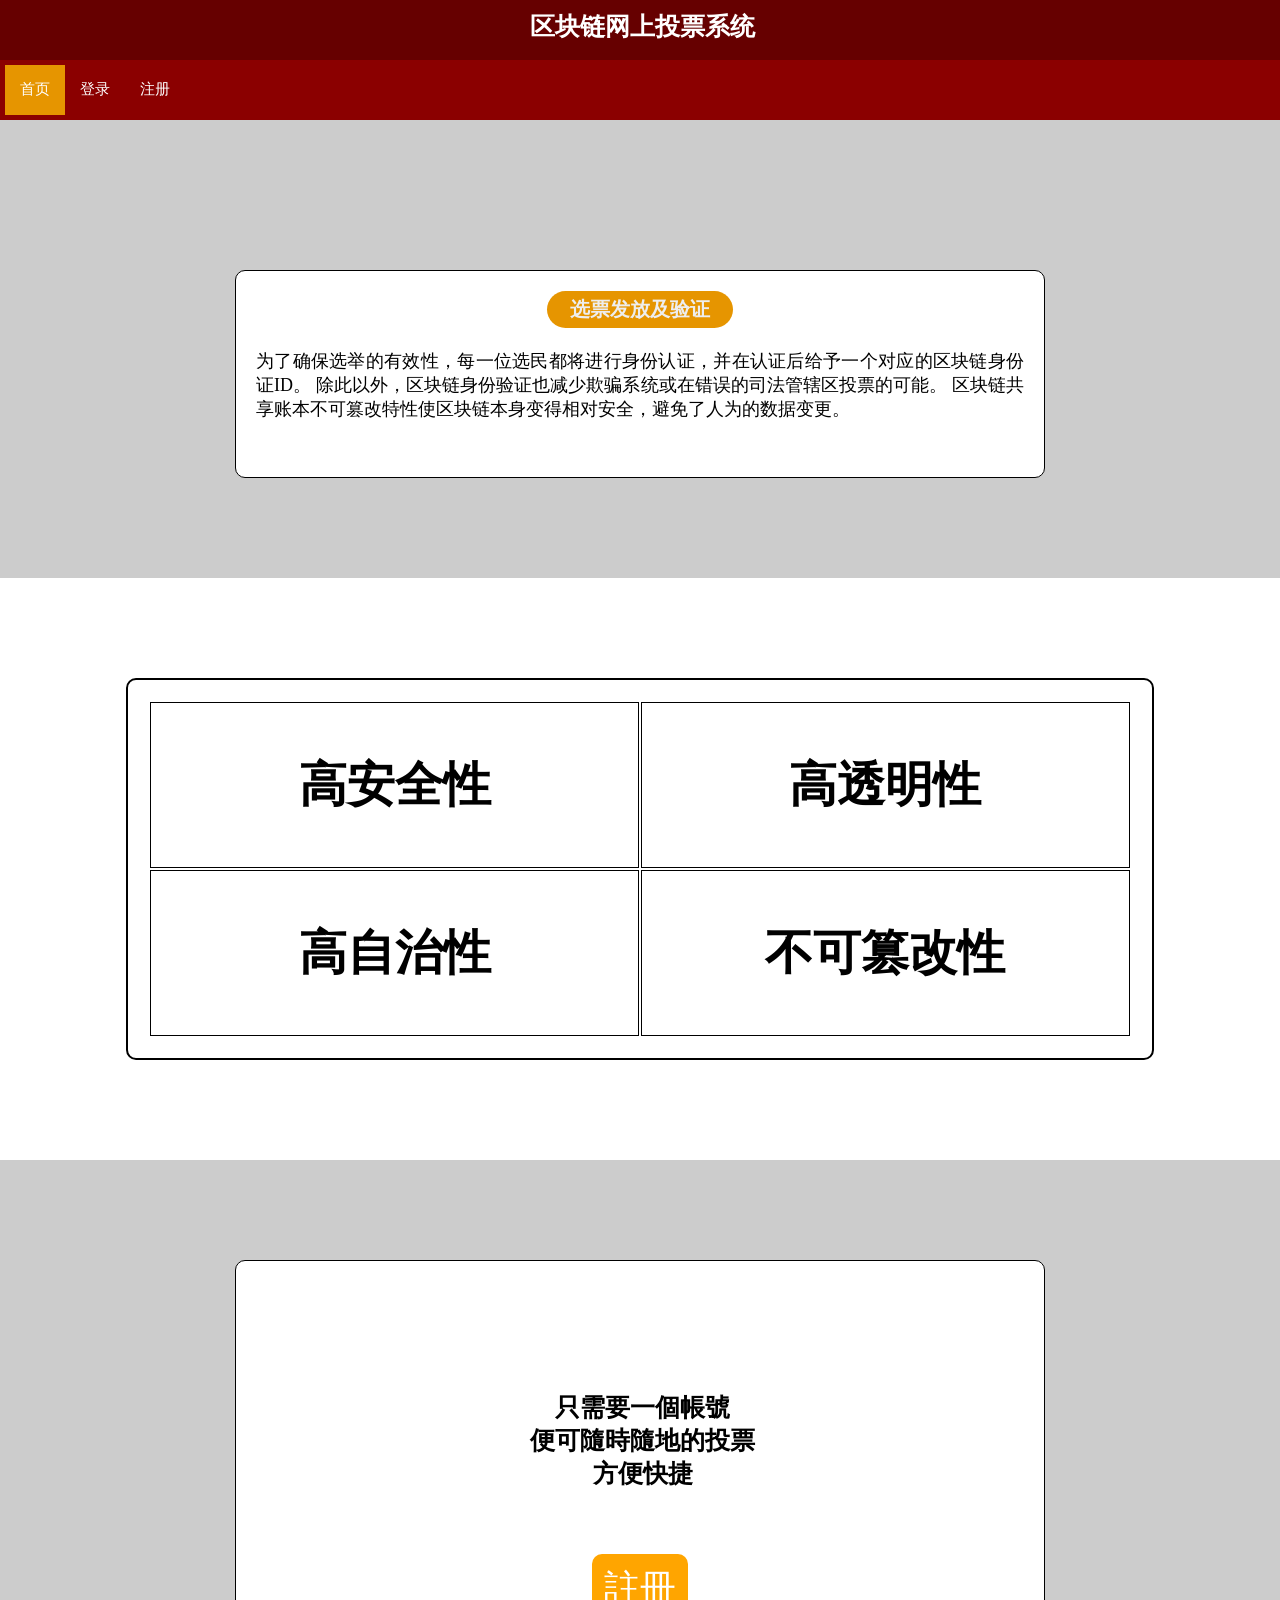
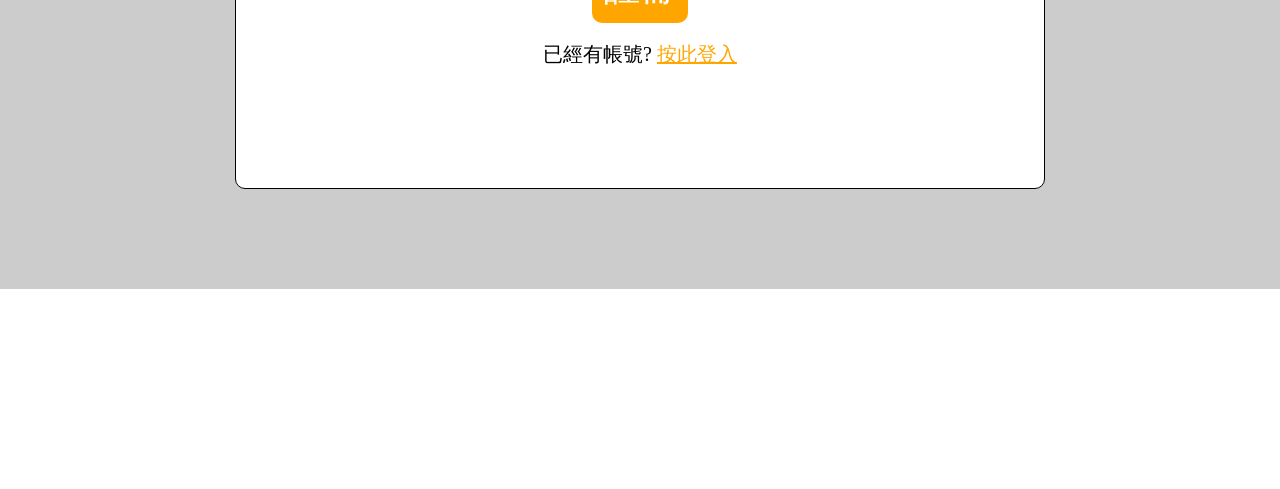
<file: bc/index.html>
﻿<!DOCTYPE html>
<html>
<head>
    <meta charset="utf-8">
    <link rel="stylesheet" href="basic.css">
    <link rel="stylesheet" href="navbar.css">
    <title>区块链网上投票系统</title>
</head>
<style>
    #table1 {
        border: 1px solid black;
        border-radius: 10px;
        width: 60%;
        margin: auto;
        padding: 20px;
        background-color: white;
    }

    #table1_title1, #table1_title2, #table1_title3 {
        display: block;
        background-color: #e69500;
        border: #664200;
        border-radius: 50px;
        width: 23%;
        margin: 0 auto;
        color: #EEE;
        font-weight: bold;
        padding: 5px;
        text-align: center;
        font-size: 20px;
    }

    #table1_caption1, #table1_caption2, #table1_caption3 {
        color: black;
        font-size: 18px;
        text-align: justify;
    }

    #horscrollbar {
        display: block;
        margin: 0 auto;
        width: 100%;
    }

    #firstHS, #secondHS, #thirdHS {
        padding: 10px;
        height: 25px;
        width: 25px;
    }

    #firstHS:hover {
        background-color: grey;
    }

    #firstHS input:checked {
        background-color: orange;
    }
    
    #table2 {
        margin: 0 auto;
        border: 2px solid black;
        border-radius: 10px;
        padding: 20px;
    }

    #table2 th, #table2 td {
        border: 1px solid black;
        padding: 50px;
        font-size: 48px;
        text-align: center;
        width: 35%;
    }

    #regisbutton {
        display: block;
        padding: 10px;
        background-color: orange;
        width: 10%;
        margin: auto;
        border-radius: 10px;
        color: white;
        font-size: 36px;
        text-align: center;
        text-decoration: none;
    }

    #regisbutton:hover {
        background-color: #e69500;
    }

    #loginbutton {
        color: orange;
    }

    #loginbutton:hover {
        color: #e69500;
    }
</style>
<body>
    <div id="headingblock">
        <div id="headingele">
            <div id="headhead">
                <text>区块链网上投票系统</text>
            </div>
        </div>
        <br>
    </div>
    <div id="banner">
        <div id="navbar">
            <ul>
                <li><a href="index.html" class="homebutton">首页</a></li>
                <li>  </li>
                <li><a href="login.html">登录</a></li>
                <li>  </li>
                <li><a href="regis.html">注册</a></li>
                <!--<li style="float:right"><a href="aboutus.html">关于我们</a></li>-->
                </ul>
            </div>
        </div>
        <div id="contentblockodd">
            <div style="height: 150px"></div>
            <div id="table1">

                <div id="table1_title1">选票发放及验证</div>

                <div id="table1_caption1">
                    <br>为了确保选举的有效性，每一位选民都将进行身份认证，并在认证后给予一个对应的区块链身份证ID。
                    除此以外，区块链身份验证也减少欺骗系统或在错误的司法管辖区投票的可能。
                    区块链共享账本不可篡改特性使区块链本身变得相对安全，避免了人为的数据变更。
                </div>

                <div id="table1_title2">匿名投票</div>

                <div id="table1_caption2">
                    <br>选民身份ID可以对所有人可见，但不公开身份ID背后的个人信息。
                    此举可以在保证选民的个人隐私同时，也大大提高投票系统的公正与透明度。
                </div>

                <div id="table1_title3">公开透明</div>

                <div id="table1_caption3">
                    <br>所有选民均可透过区块链来查询投票人数、各候选人或议案的得票数量等实时信息。
                    由于投票信息是实时性的，选民可以同时扮演检察者的角色，可查询验证投票结果是否正确，确保投票系统的公正。
                </div>
                <br><br>
                <!--<div id="horscrollbar">
                    <input type="radio" id="firstHS" name="horscroll" value="1" checked="checked" onClick="horbarswitch(1)">
                    <input type="radio" id="secondHS" name="horscroll" value="2" onClick="horbarswitch(2)">
                    <input type="radio" id="thirdHS" name="horscroll" value="3" onClick="horbarswitch(3)">
                </div>-->
            </div>
            <div style="height: 100px"></div>
        </div>
        <div id="contentblockeven">
            <div style="height:100px"></div>
            <table id="table2">
                <tr>
                    <th>高安全性</th>
                    <th>高透明性</th>
                </tr>
                <tr>
                    <th>高自治性</th>
                    <th>不可篡改性</th>
                </tr>
            </table>
            <div style="height:100px"></div>
        </div>
        <div id="contentblockodd">
            <div style="height:100px"></div>
            <div id="table1">
                <div style="height:100px"></div>
                <div id="headhead" style="color:black;text-align:center">只需要一個帳號<br>便可隨時隨地的投票<br>方便快捷</div>
                <br><br><br>
                <a href="regis.html" id="regisbutton">註冊</a>
                <br>
                <div style="font-size:20px;text-align:center">已經有帳號? <a href="login.html" id="loginbutton">按此登入</a></div>
                <div style="height:100px"></div>
            </div>
            <div style="height:100px"></div>
        </div>
        <div id="contentblockeven">
            <div style="height:100px"></div>
            <div style="height:100px"></div>
        </div>
    </body>
    <script>
        function initialize() {
            //table1
            document.getElementById("table1_title2").style.display = "none";
            document.getElementById("table1_title3").style.display = "none";
            document.getElementById("table1_caption2").style.display = "none";
            document.getElementById("table1_caption3").style.display = "none";
        }
        initialize();

        function horbarswitch(index) {
            var A = document.getElementById("table1_title1");
            var B = document.getElementById("table1_title2");
            var C = document.getElementById("table1_title3");
            var a = document.getElementById("table1_caption1");
            var b = document.getElementById("table1_caption2");
            var c = document.getElementById("table1_caption3");
            A.style.display = "none";
            B.style.display = "none";
            C.style.display = "none";
            a.style.display = "none";
            b.style.display = "none";
            c.style.display = "none";
            if (index==1) {
                A.style.display = "block";
                a.style.display = "block";
            }
            if (index==2) {
                B.style.display = "block";
                b.style.display = "block";
            }
            if (index==3) {
                C.style.display = "block";
                c.style.display = "block";
            }
        }
    </script>
    </html>
</file>
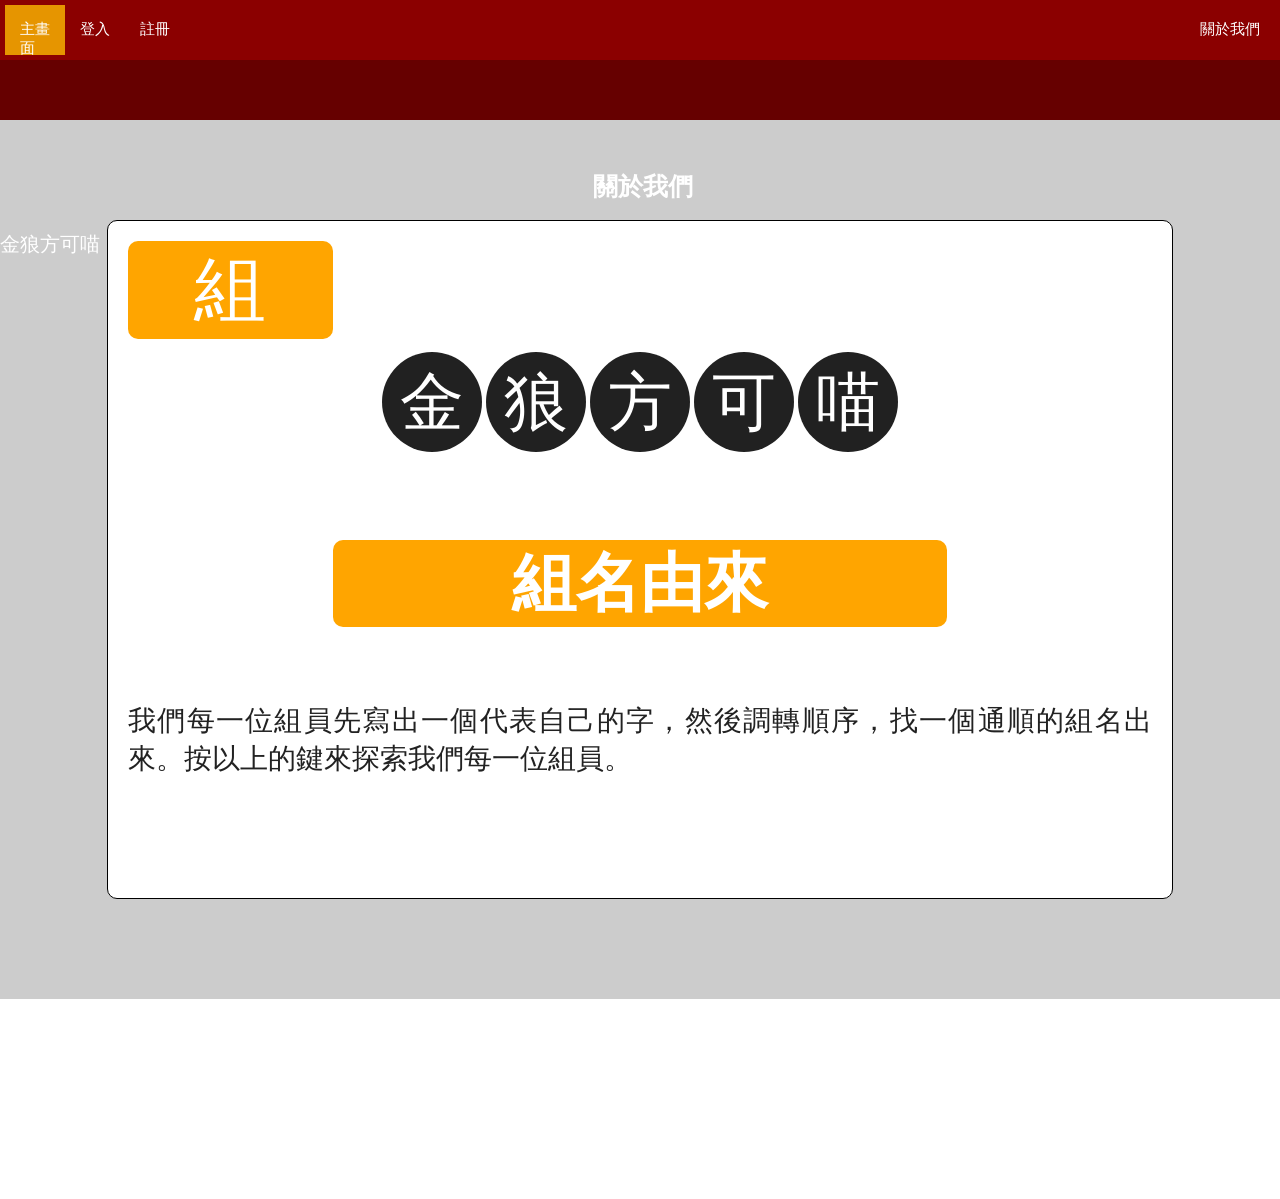
<file: bc/aboutus.html>
<!DOCTYPE html>
<html>
<head>
    <link rel="stylesheet" href="basic.css">
    <link rel="stylesheet" href="navbar.css">
    <title>關於我們</title>
</head>
<style>
    #memberbox {
    	background-color: white;
        width: 80%;
        border: 1px solid black;
        border-radius: 10px;
        margin: auto;
        padding: 20px;
    }

    #memberInitial {
    	margin: auto;
        padding: 10px;
    }

    #memberInitial button {
    	display: block;
        background-color: #333;
        color: white;
        font-size: 64px;
        border: 0;
        width: 100px;
        height: 100px;
        border-radius: 50px;
        text-align: center;
    }

    #memberInitial button:hover {
    	background-color: black;
        font-weight: bold;
        cursor: pointer;
    }

    #grp {
    	display: block;
        border: 0;
        font-size: 72px;
        background-color: orange;
        color: white;
        text-align: center;
        width: 20%;
        border-radius: 10px;
    }

    #grp:hover {
    	background-color: #e69500;
        font-weight: bold;
        cursor: pointer;
    }

    #prof {
    	display: block;
        border: 0;
    	background-color: orange;
        margin: auto;
        width: 60%;
        text-align: center;
        color: white;
        font-weight: bold;
        font-size: 64px;
        border-radius: 10px;
    }

    #des {
    	color: #222;
        text-align: justify;
        font-size: 28px;
    }
</style>
<body>
    <div id="banner">
        <div id="navbar">
            <ul>
                <li><a href="index.html" class="homebutton">主畫面</a></li>
                <li><a href="login.html">登入</a></li>
                <li><a href="regis.html">註冊</a></li>
                <li style="float:right"><a href="aboutus.html">關於我們</a></li>
            </ul>
        </div>
    </div>
    <div id="headingblock">
        <div id="headingele">
            <div style="height: 100px"></div>
            <div id="headhead">關於我們</div>
            <br>
            <div id="headdes">金狼方可喵</div>
            <br>
        </div>
        <br>
    </div>
    <div id="contentblockodd">
    	<div style="height:100px"></div>
        <div id="memberbox">
        	<button id="grp" onClick="switchdisplay(0)">組</button>
        	<table id="memberInitial">
            	<tr>
                	<td><button id="gold" onClick="switchdisplay(1)">金</button></td>
                	<td><button id="wolf" onClick="switchdisplay(2)">狼</button></td>
                	<td><button id="cube" onClick="switchdisplay(3)">方</button></td>
                	<td><button id="coke" onClick="switchdisplay(4)">可</button></td>
                	<td><button id="meow" onClick="switchdisplay(5)">喵</button></td>
                </tr>
            </table>
            <div style="height:75px"></div>
        	<div id="prof">
                <div id="grpT">組名由來</div>
        		<div id="goldT">李新一</div>
        	    <div id="wolfT">何娅卉</div>
        	    <div id="cubeT">张馨方</div>
        	    <div id="cokeT">周百乐</div>
        	    <div id="meowT">陈涛悦</div>
        	</div>
            <div style="height:75px"></div>
            <div id="des">
                <div id="grpD">我們每一位組員先寫出一個代表自己的字，然後調轉順序，找一個通順的組名出來。按以上的鍵來探索我們每一位組員。</div>
            	<div id="goldD">我是香港中文大學學生，主修計算機科學，從中學開始我漸漸的對編寫程式和編寫網頁產生興趣，所以一直在探索和學習更多的。
                於是隨著其他隊友的鼓勵下，我決定參加這個比賽，希望能夠發掘自己的所能，運用自己於學校所學的知識。
                我本身對區塊鏈的認識不大，不過知道這是近代數據保護的一個方法，於是想透過參加比賽發掘更多，了解這科技如何對社會發展有益。</div>
        	    <div id="wolfD">香港中文大学学生，主修计量金融及风险管理，辅修计算机科学。
                我在这一学期参加了上海交通大学的交换项目，亦因此得知2021华为区块链高校大赛，组队参加。
                在大学中修读的编程课中，我发现了自己在编程领域的兴趣，选择辅修计算机科学，目前正在上海交通大学修读数据结构、软件工程等课程。
                虽然我所学的知识有限，但是我在比赛的过程中不断学习，希望可以将项目做到最好。</div>
        	    <div id="cubeD">香港中文大学数学系学生，辅修计算机科学。
                我现在在做纵向数据与时间序列数据方面的研究助理与数据分析的实习，对数据科学有浓厚的兴趣。
                并对区块链技术如何与数据科学相结合，在当代社会大放异彩充满期待。
                在迄今为止的大学期间修读的几门编程课程，也激发了对计算机科学的兴趣，并对用此方面知识研究、运用区块链技术充满信心。
                希望能运用我所学的知识，不断学习、探索，真正让区块链助益社会发展。</div>
        	    <div id="cokeD">你好，我是周百乐，香港城市大學金融系学生。
                我从小對於金融和科技方面有相當大的熱情和興趣，在課堂所學無法滿足我對此領域的好奇，於是我在大学中参加了不同的商业计划比赛。
                尽管我和我的团队并没有在比赛中脫穎而出，但我从失败中得到了不少宝贵的经验。
                我相信我对金融和科技界的熱情和不放弃的精神，能让能讓我在工作上发展所长。</div>
        	    <div id="meowD">我现就读于香港中文大学，主修统计学，辅修计算机科学。
                我对各种新兴技术及它们在社会生活中的应用有着浓厚的兴趣和深入研究的欲望，区块链是其中之一。
                现阶段希望能通过不断地探索和实践，加深对应用科学所包含之技术与人文的面向之理解，在提升自身如编程、数据处理的硬性能力的同时，了解如何让技术适应个体与社会的需求。</div>
            </div>
    		<div style="height:100px"></div>
        </div>
        <div style="height:100px"></div>
    </div>
    <div id="contentblockeven">
    	<div style="height:100px"></div>
        <div style="height:100px"></div>
    </div>
</body>
<script>
    function switchdisplay(a) {
        document.getElementById("grpT").style.display = "none";
        document.getElementById("grpD").style.display = "none";
    	document.getElementById("goldT").style.display = "none";
        document.getElementById("goldD").style.display = "none";
        document.getElementById("wolfT").style.display = "none";
        document.getElementById("wolfD").style.display = "none";
        document.getElementById("cubeT").style.display = "none";
        document.getElementById("cubeD").style.display = "none";
        document.getElementById("cokeT").style.display = "none";
        document.getElementById("cokeD").style.display = "none";
        document.getElementById("meowT").style.display = "none";
        document.getElementById("meowD").style.display = "none";
        
        document.getElementById("gold").style.backgroundColor = "rgb(33, 33, 33)";
        document.getElementById("wolf").style.backgroundColor = "rgb(33, 33, 33)";
        document.getElementById("cube").style.backgroundColor = "rgb(33, 33, 33)";
        document.getElementById("coke").style.backgroundColor = "rgb(33, 33, 33)";
        document.getElementById("meow").style.backgroundColor = "rgb(33, 33, 33)";
        switch (a) {
            case 0:
                document.getElementById("grpT").style.display = "block";
                document.getElementById("grpD").style.display = "block";
                break;
        	case 1:
            	document.getElementById("goldT").style.display = "block";
                document.getElementById("goldD").style.display = "block";
                document.getElementById("gold").style.backgroundColor = "rgb(255, 165, 0)";
                break;
            case 2:
            	document.getElementById("wolfT").style.display = "block";
                document.getElementById("wolfD").style.display = "block";
                document.getElementById("wolf").style.backgroundColor = "rgb(255, 165, 0)";
                break;
            case 3:
            	document.getElementById("cubeT").style.display = "block";
                document.getElementById("cubeD").style.display = "block";
                document.getElementById("cube").style.backgroundColor = "rgb(255, 165, 0)";
                break;
            case 4:
            	document.getElementById("cokeT").style.display = "block";
                document.getElementById("cokeD").style.display = "block";
                document.getElementById("coke").style.backgroundColor = "rgb(255, 165, 0)";
                break;
            case 5:
            	document.getElementById("meowT").style.display = "block";
                document.getElementById("meowD").style.display = "block";
                document.getElementById("meow").style.backgroundColor = "rgb(255, 165, 0)";
                break;
            default:
            	break;
        }
    }
    switchdisplay(0);
</script>
</html>
</file>
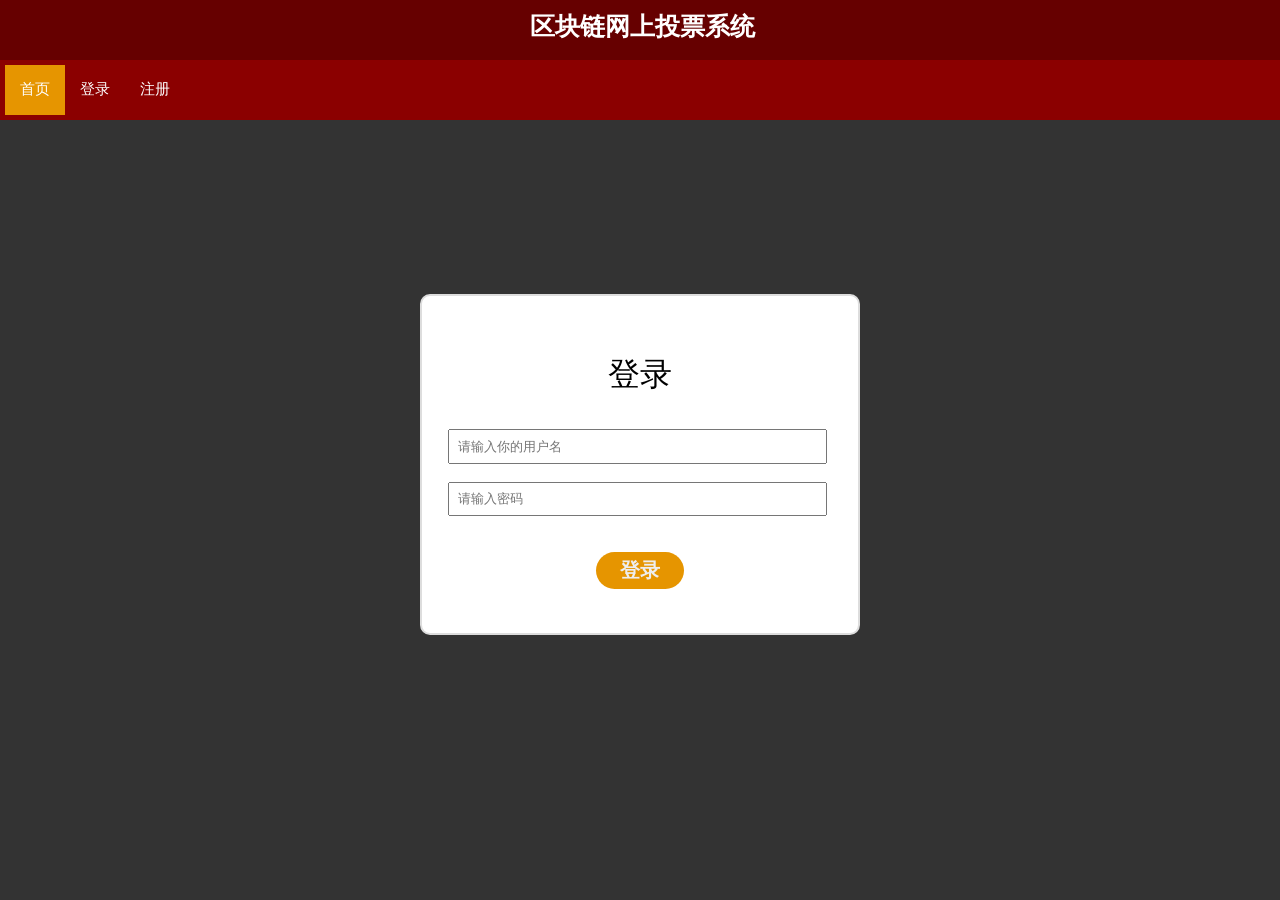
<file: bc/login.html>
﻿<!DOCTYPE html>
<html>
<head>
<title>Login</title>
<link rel="stylesheet" href="basic.css">
<link rel="stylesheet" href="navbar.css">
</head>
<style>
    body {
        background-color: #333;
    }

    #plink {
        color: orange;
    }

    #plink:hover {
        color: #e69500;
    }

    #usId_empty, #pw_empty {
        color: red;
        font-size: 12px;
        padding: 1px;
    }

    #table1_title1, #table1_title2, #table1_title3 {
        display: block;
        background-color: #e69500;
        border: #664200;
        border-radius: 50px;
        width: 23%;
        margin: 0 auto;
        color: #EEE;
        font-weight: bold;
        padding: 5px;
        text-align: center;
        font-size: 20px;
    }
</style>
<body>
    <div id="headingblock">
        <div id="headingele">
            <div id="headhead">
                <text>区块链网上投票系统</text>
            </div>
        </div>
        <br>
    </div>
    <div id="banner">
        <div id="navbar">
            <ul>
                <li><a href="index.html" class="homebutton">首页</a></li>
                <li>  </li>
                <li><a href="login.html">登录</a></li>
                <li>  </li>
                <li><a href="regis.html">注册</a></li>
                <!--<li style="float:right"><a href="aboutus.html">关于我们</a></li>-->
            </ul>
        </div>
    </div>

    <div id="verticalborder"></div>

    <div id="WF">
        <div class="whiteframe">
            <div id="frametitle"><p>登录</p></div>
            <input type="email" id="usId" style="width:360px" placeholder="请输入你的用户名">
            <br>
            <div id="usId_empty">用户名不能为空</div>
            <br>
            <input type="password" id="pw" style="width:360px" placeholder="请输入密码">
            <br>
            <div id="pw_empty">密码不能为空</div>
            <!--br><br>
            <<a href="" id="plink">忘記密碼</a>
            <br><br>
            <a href="regis.html" id="plink">建立帳號</a>-->
            <br><br>
            <button id="table1_title1" onClick="loginbutton()">登录</button>
            <br>
        </div>
    </div>

    <div id="verticalborder"></div>

    <script>
        function alignVB() {
        var source = document.getElementById("WF");
        var target = document.getElementById("verticalborder");
        var calHeight = (parseInt(window.innerHeight)-parseInt(source.offsetHeight))/3;
        target.style.height = calHeight + "px";
        }
        alignVB();

        function hideEmpty() {
        var idE = document.getElementById("usId_empty");
        var pwE = document.getElementById("pw_empty");
        idE.style.display = "none";
        pwE.style.display = "none";
        }
        hideEmpty();

        function loginbutton() {
        var id = document.getElementById("usId").value;
        var pw = document.getElementById("pw").value;
        var idE = document.getElementById("usId_empty");
        var pwE = document.getElementById("pw_empty");
        var status = true;
        if (!id) {
        status = false;
        idE.style.display = "block";
        }
        else idE.style.display = "none";
        if (!pw) {
        status = false;
        pwE.style.display = "block";
        }
        else pwE.style.display = "none";
        if (status==false) {
        alert("无法登录");
        }
        return status;
        }
    </script>
</body>
</html>
</file>
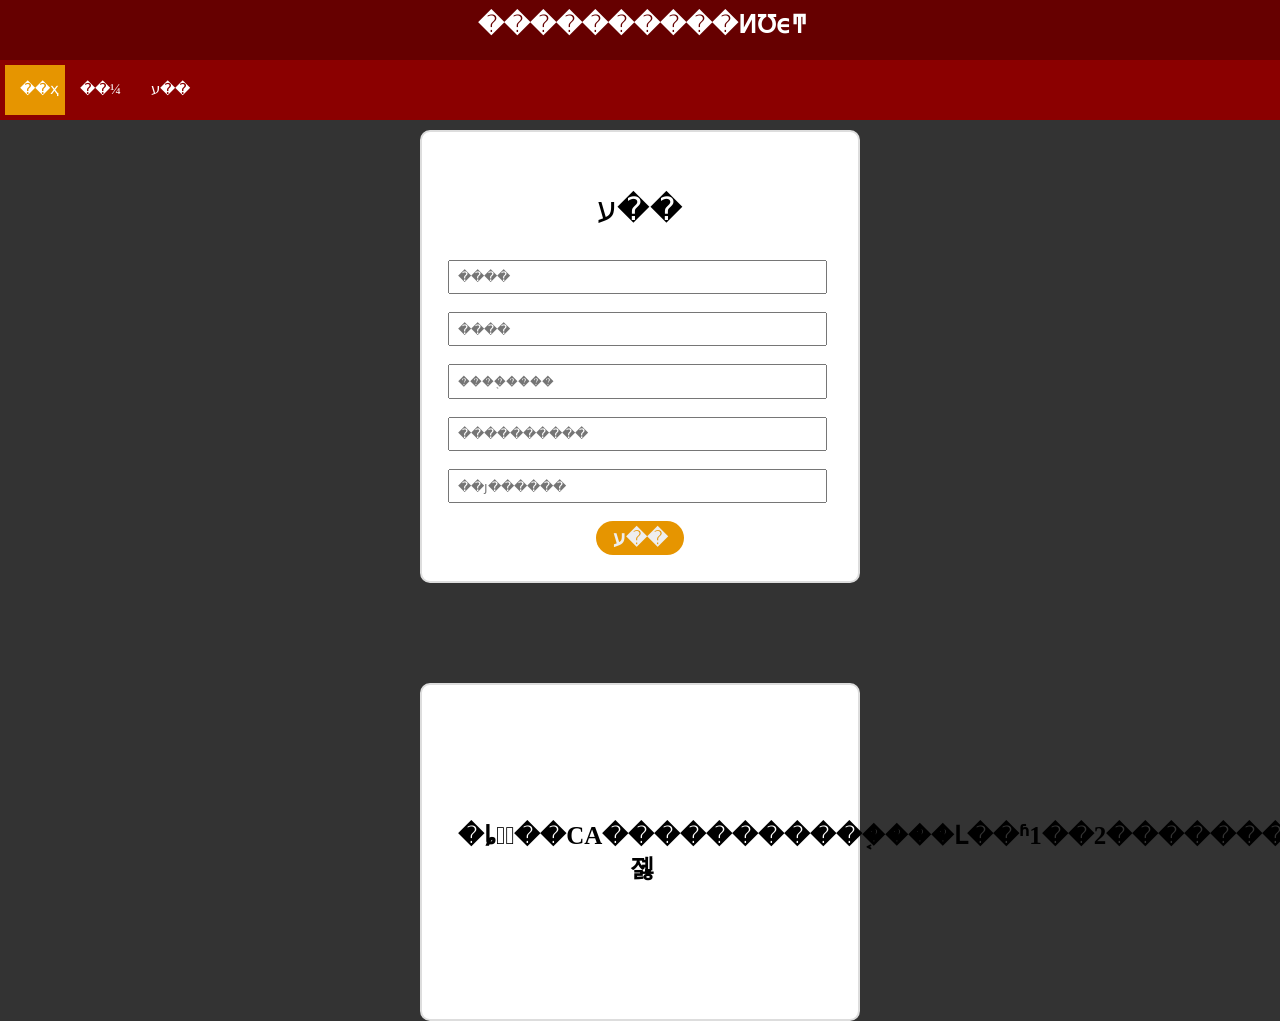
<file: bc/regis.html>
<!DOCTYPE html>
<html>
<head>
    <title>Page Title</title>
    <link rel="stylesheet" href="basic.css">
    <link rel="stylesheet" href="navbar.css">
    <style>
        body {
            background-color: #333;
        }

        #orangebutton {
            display: block;
            text-align: center;
            float: right;
            background-color: orange;
            color: white;
            font-size: 150%;
            border-radius: 10px;
            border: 0px;
            padding: 10px;
            width: 30%;
        }

            #orangebutton:hover {
                background-color: #e69500;
                cursor: pointer;
            }

        #layout1 {
            padding: 10%;
            margin: 0 auto;
            width: 100%;
        }

        #formSur, #formName, #formUs, #formEmail, #formPhone, #formId, #formPw, #formPwCon {
            margin: 0;
            padding: 10px 10px;
            width: 100%;
        }

        #plink {
            color: orange;
        }

            #plink:hover {
                color: #e69500;
            }
        #usId_empty, #pw_empty {
            color: red;
            font-size: 12px;
            padding: 1px;
        }

        #table1_title1, #table1_title2, #table1_title3 {
            display: block;
            background-color: #e69500;
            border: #664200;
            border-radius: 50px;
            width: 23%;
            margin: 0 auto;
            color: #EEE;
            font-weight: bold;
            padding: 5px;
            text-align: center;
            font-size: 20px;
        }
    </style>
    <title>Register</title>
</head>
<body>
    <div id="headingblock">
        <div id="headingele">
            <div id="headhead">
                <text>����������ͶƱϵͳ</text>
            </div>
        </div>
        <br>
    </div>
    <div id="banner">
        <div id="navbar">
            <ul>
                <li><a href="index.html" class="homebutton">��ҳ</a></li>
                <li>  </li>
                <li><a href="login.html">��¼</a></li>
                <li>  </li>
                <li><a href="regis.html">ע��</a></li>
                <!--<li style="float:right"><a href="aboutus.html">��������</a></li>-->
            </ul>
        </div>
    </div>
    <div id="verticalborder"></div>
    <div style="height:10px"></div>
    <div id="WF">
        <div class="whiteframe">
            <div id="frametitle"><p>ע��</p></div>
            <input type="email" id="usId" style="width:360px" placeholder="����">
            <br><br>
            <input type="email" id="usId" style="width:360px" placeholder="����">
            <br><br>
            <input type="email" id="usId" style="width:360px" placeholder="����֤����">
            <br><br>
            <input type="password" id="pw" style="width:360px" placeholder="����������">
            <br><br>
            <input type="password" id="pw" style="width:360px" placeholder="��ȷ������">
            <br><br>
            <!--input type="email" id="usId" style="width:360px" placeholder="����"></td>
            <td colspan="2"><input type="text" id="formName" placeholder="����"></td>
            </tr>
            <tr>
                <td colspan="3" id="emptyName">Ո����ϼ�����</td>
            </tr>
            <tr>
                <td colspan="2"><input type="text" id="formUs" placeholder="�Ñ����Q"></td>
                <td><div id="flagUs"></div></td>
            </tr>
            <tr>
                <td colspan="3" id="emptyUs">Ո���Ч���Ñ����Q</td>
            </tr>
            <tr>
                <td colspan="2"><input type="email" id="formEmail" placeholder="��]"></td>
                <td><div id="flagEmail"></div></td>
            </tr>
            <tr>
                <td colspan="3"><div id="emptyEmail">Ո���Ч����]</div></td>
            </tr>
            <tr>
                <td colspan="3"><input type="text" id="formPhone" placeholder="�j�Ԓ"></td>
            </tr>
            <tr>
                <td colspan="3"><div id="emptyPhone">Ո���Ч���j�Ԓ</div></td>
            </tr>
            <tr>
                <td colspan="3"><input type="text" id="formId" placeholder="�����C̖�a"></td>
            </tr>
            <tr>
                <td colspan="3"><div id="emptyId">Ո���Ч�������C</td>
            </tr>
            <tr>
                <td colspan="2"><input type="password" id="formPw" placeholder="�ܴa"></td>
                <td><div id="pwStrength"></div></td>
            </tr>
            <tr>
                <td colspan="3" id="numSymbolCheck">�ܴa���8-50��Ԫ֮�g�����а������ּ���̖</td>
            </tr>
            <tr>
                <td colspan="3"><div id="emptyPw">Ո���Ч���ܴa</div></td>
            </tr>
            <tr>
                <td colspan="2"><input type="password" id="formPwCon" placeholder="�ܴa�_�J"></td>
                <td></td>
            </tr>
            <tr>
                <td colspan="3"><div id="emptyPwCon">�_�J�ܴa�cԭ���ܴa�����</div></td>
            </tr>
            <tr>
                <td colspan="3"><input type="checkbox" onClick="showPw()">�@ʾ�ܴa</td>
            </tr>
            <br>
            <br>
            <br>
            <tr>
                <td colspan="2"><a href="login.html" id="plink">�Ğ���뎤̖</a></td-->
            <button id="table1_title1" onClick="regis()">ע��</button>
            <tr>
                </table>
        </div>
        <br><br><br><br><br>
        <div id="bottombar" style="height:10px"></div>
    </div>
    <div id="pending">
        <div id="verticalborder" style="height:0px"></div>
        <div id="WF">
            <div class="whiteframe">
                <div style="height:100px"></div>
                <div id="headhead" style="color:black">
                    �ȴ�ͨ��CA����������֤����Լ��ʱ1��2�������졣
                </div>
                <div style="height:100px"></div>
            </div>
        </div>
        <div id="pendBottom" style="height:0px"></div>
    </div>

    <script>
        function initializeEmpty() {
        document.getElementById("emptyName").style.display = "none";
        document.getElementById("emptyUs").style.display = "none";
        document.getElementById("emptyEmail").style.display = "none";
        document.getElementById("emptyPhone").style.display = "none";
        document.getElementById("emptyId").style.display = "none";
        document.getElementById("numSymbolCheck").style.display = "block";
        document.getElementById("emptyPw").style.display = "none";
        document.getElementById("emptyPwCon").style.display = "none";
        document.getElementById("pending").style.display = "none";

        }
        initializeEmpty();

        function topbarsetup() {
        var source = document.getElementById("WF");
        var target1 = document.getElementById("topbar");
        var target2 = document.getElementById("bottombar");
        var calHeight = (parseInt(window.innerHeight)-parseInt(source.offsetHeight))/2;
        target1.style.height = calHeight + "px";
        target2.style.height = calHeight + "px";
        }
        topbarsetup();

        function checkPw(str) {
        var status = true;

        return status;
        }

        function regis() {

        showPending();

        return status;
        }

        function showPending() {
        document.getElementById("WF").style.display = "none";
        document.getElementById("pending").style.display = "block";

        var source = document.getElementById("WF");
        var target = document.getElementById("verticalborder");
        var calHeight = (parseInt(window.innerHeight)-parseInt(source.offsetHeight))/10;
        target.style.height = calHeight + "px";
        document.getElementById("pendBottom").style.height = calHeight + "px";


        }

        function closePending() {
        window.location = "index.html"
        }

        function showPw() {
        var x = document.getElementById("formPw");
        var y = document.getElementById("formPwCon");
        if (x.type==="password") {
        x.type = "text";
        y.type = "text";
        }
        else {
        x.type = "password";
        y.type = "password";
        }
        }
    </script>
</body>
</html>
</file>
<file: bc/basic.css>
.whiteframe {
    background-color: #FFF;
    padding: 2% 2%;
    width: 30%;
    margin: auto;
    border: 2px solid #DDD;
    border-radius: 10px;
}

#frametitle {
    color: #000;
    text-align: center;
    font-size: 200%;
}

#framesubtitle {
    color: darkred;
    text-align: center;
    font-size: 120%;
}

#usId {
    margin: auto;
    padding: 2%;
    width: 80%;
}

#pw {
    margin: auto;
    padding: 2%;
    width: 80%;
}

#orangebutton {
    float: right;
    background-color: orange;
    color: white;
    font-size: 150%;
    border-radius: 10px;
    border: 0px;
    padding: 6%;
    width: 30%;
}

#orangebutton:hover {
    background-color: #e69500;
    cursor: pointer;
}

#headingblock {
    background-color: #660000;
    width: 100%;
    height: 60px;
}

#headingele {
    width: 100%;
}

#headhead {
    color: white;
    font-size: 25px;
    padding: 10px;
    text-align: center;
    padding-right: 5px;
    text-decoration: none;
    font-weight: bold;
}

#headdes {
    color: white;
    font-size: 20px;
}

#contentblockodd {
    background-color: #CCC;
    width: 100%;
}

#contentblockeven {
    background-color: white;
    width: 100%;
}
</file>
<file: bc/navbar.css>
body {
    margin: 0;
    padding: 0;
    }

#navbar {
    width: 100%;
    height: 60px;
    display: block;
    background-color: darkred;
    margin: 0;
    padding: 0px;
    overflow: hidden;
    position: sticky;
    top: 0;
}

#navbar ul {
    list-style-type: none;
    margin: 0;
    padding: 5px;
    overflow: hidden;
    background-color: darkred;
    top: 0;
    position: sticky;
}

#navbar li {
    float: left;
}

#navbar li a {
    display: block;
    color: white;
    font-size: 15px;
    margin: auto;
    padding: 15px;
    text-decoration: none;
}

#navbar li a:hover {
    background-color: #b37400;
}

.homebutton {
    background-color: #e69500;
    width: 30px;
    height: 20px;
}
</file>
